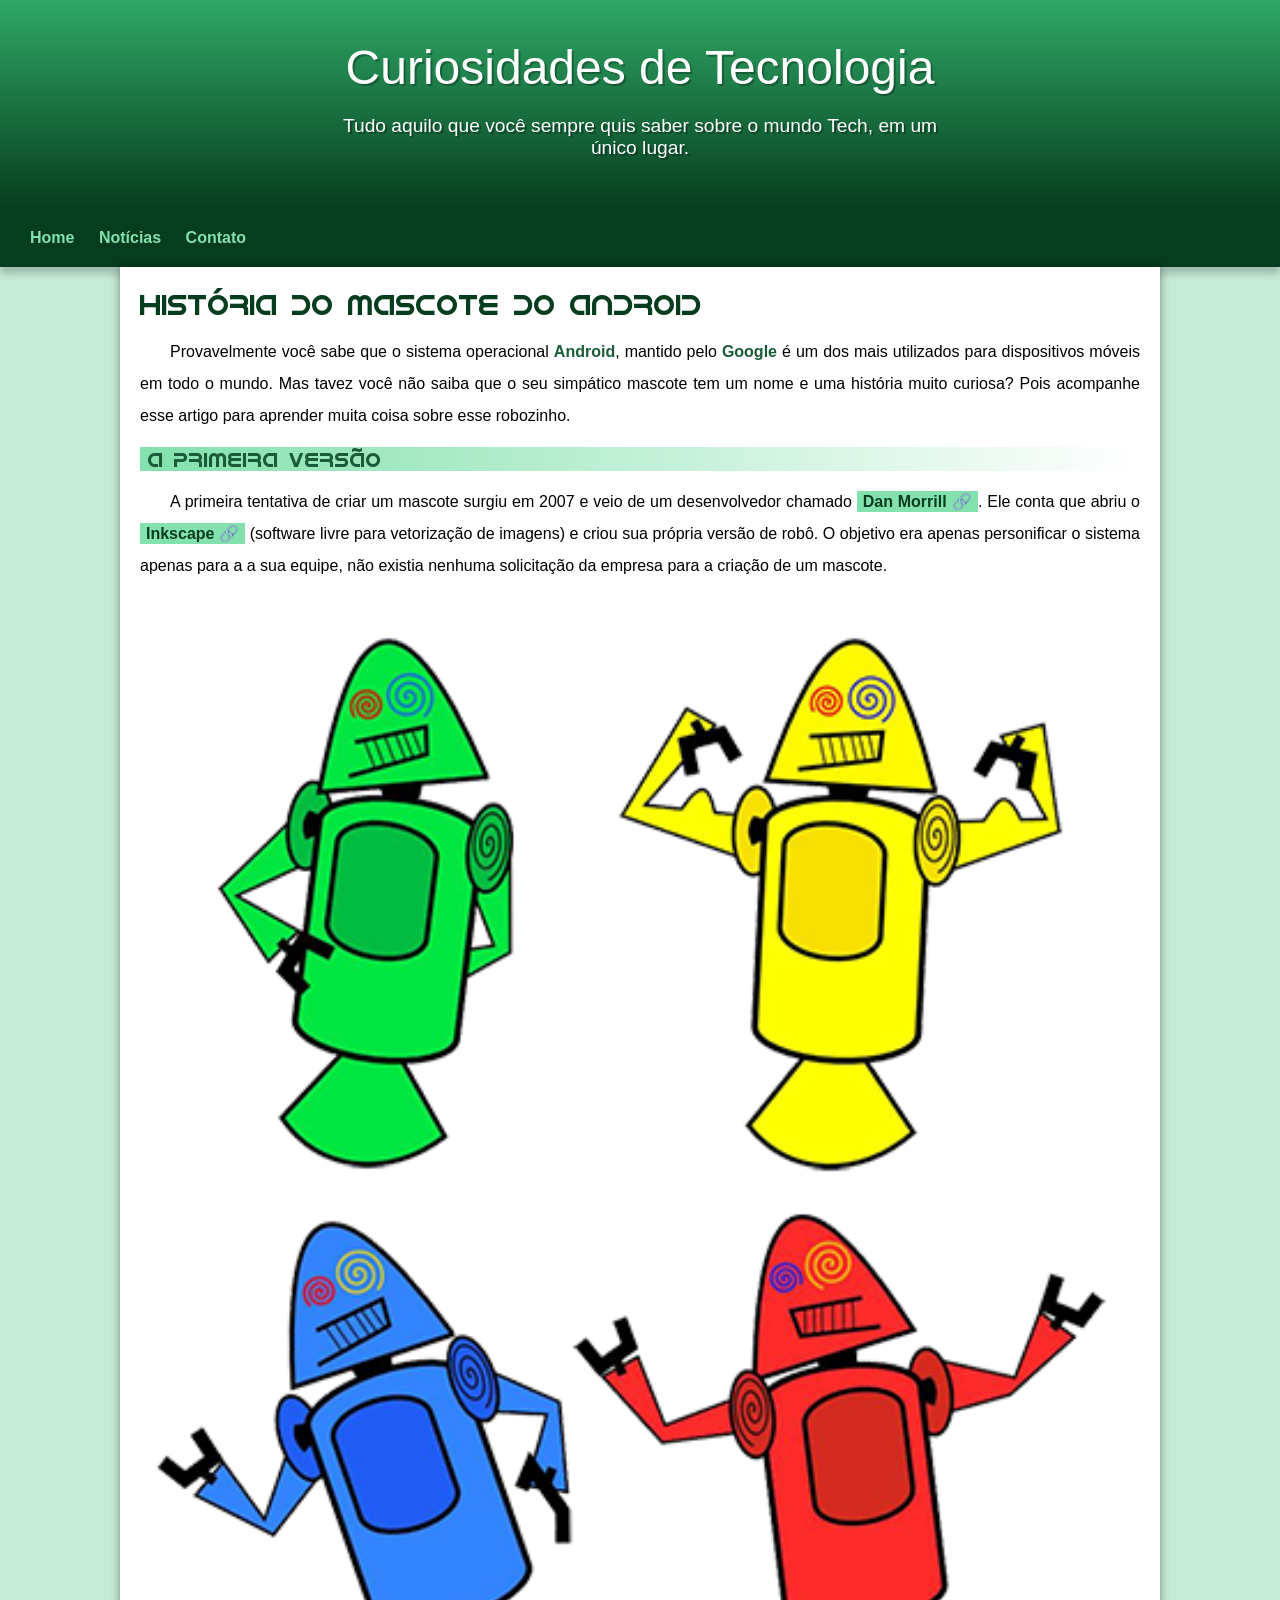
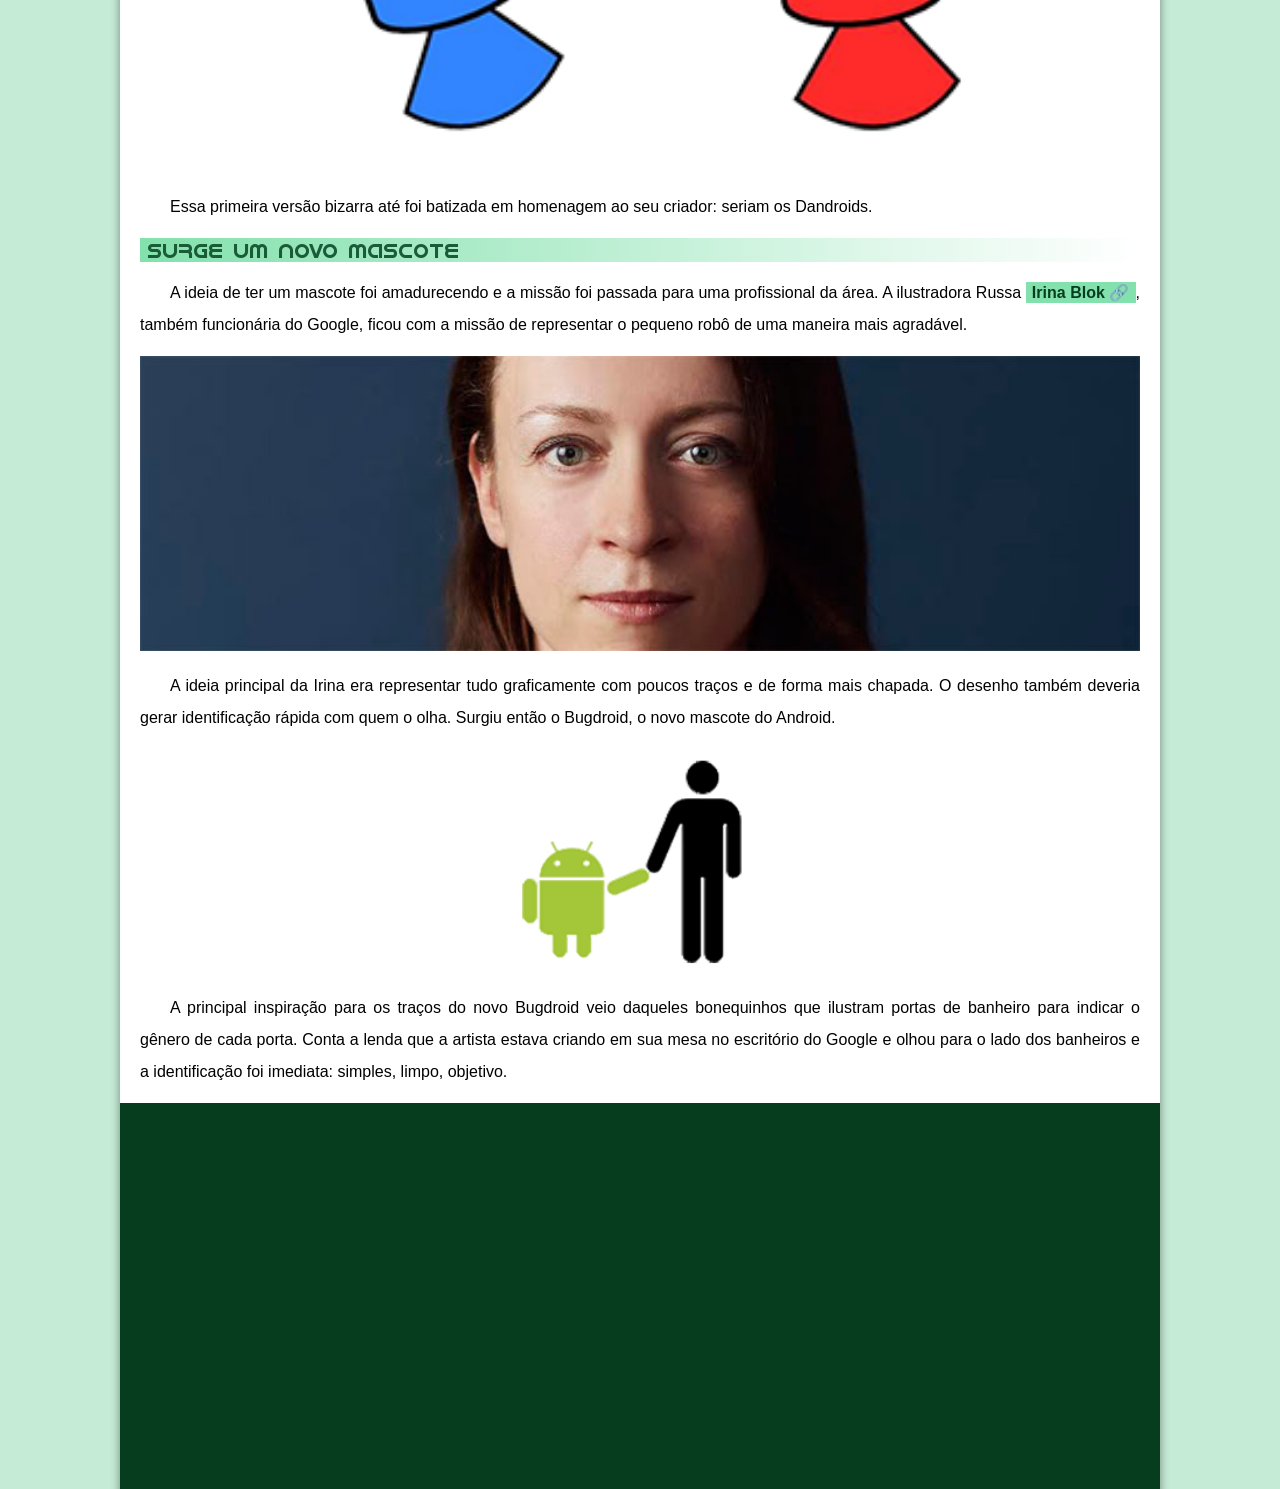
<file: index.html>
<!DOCTYPE html>
<html lang="pt-br">
<head>
    <meta charset="UTF-8">
    <meta name="viewport" content="width=device-width, initial-scale=1.0">
    <title>Como surgiu o mascote do Android</title>
    <link rel="shortcut icon" href="imagens/favicon.ico" type="image/x-icon">
    <link rel="stylesheet" href="estilo/style.css">
</head>
<body>
    <header>
        <h1>Curiosidades de Tecnologia</h1>
        <p>Tudo aquilo que você sempre quis saber sobre o mundo Tech, em um único lugar.</p>
    </header>
    <nav>
        <a href="#">Home</a>
        <a href="#">Notícias</a>
        <a href="#">Contato</a>
    </nav>
    <main>
        <article>
            <h1>História do Mascote do Android</h1>

            <p>Provavelmente você sabe que o sistema operacional <strong>Android</strong>, mantido pelo <strong>Google</strong> é um dos mais utilizados para dispositivos móveis em todo o mundo. Mas tavez você não saiba que o seu simpático mascote tem um nome e uma história muito curiosa? Pois acompanhe esse artigo para aprender muita coisa sobre esse robozinho.</p>
    
            <h2>A primeira versão</h2>
    
            <p>A primeira tentativa de criar um mascote surgiu em 2007 e veio de um desenvolvedor chamado <a href="https://androidcommunity.com/dan-morrill-shows-us-the-android-mascot-that-almost-was-20130103/" target="_blank" class="externo">Dan Morrill</a>. Ele conta que abriu o <a href="https://inkscape.org/pt-br/" target="_blank" class="externo">Inkscape</a> (software livre para vetorização de imagens) e criou sua própria versão de robô. O objetivo era apenas personificar o sistema apenas para a a sua equipe, não existia nenhuma solicitação da empresa para a criação de um mascote.</p>
    
            <picture>
                <source media="(max-width: 670px)" srcset="imagens/dan-droids-pq.png">
                <img src="imagens/dan-droids.png" alt="primeiro mascote do android">
            </picture>
    
            <p>Essa primeira versão bizarra até foi batizada em homenagem ao seu criador: seriam os Dandroids.</p>
    
            <h2>Surge um novo mascote</h2>
    
            <p>A ideia de ter um mascote foi amadurecendo e a missão foi passada para uma profissional da área. A ilustradora Russa <a href="https://www.irinablok.com/" target="_blank" class="externo"
                >Irina Blok</a>, também funcionária do Google, ficou com a missão de representar o pequeno robô de uma maneira mais agradável.</p>

            <picture>
                <source media="(max-width: 670px)" srcset="imagens/irina-blok-pq.jpg">
                <img src="imagens/irina-blok.jpg" alt="Irina blok, criadora do Bugdroid">
            </picture>
    
            <p>A ideia principal da Irina era representar tudo graficamente com poucos traços e de forma mais chapada. O desenho também deveria gerar identificação rápida com quem o olha. Surgiu então o Bugdroid, o novo mascote do Android.</p>
    
            <img src="imagens/bugdroid.png" class="pequena" alt="Bugdroid">
    
            <p>A principal inspiração para os traços do novo Bugdroid veio daqueles bonequinhos que ilustram portas de banheiro para indicar o gênero de cada porta. Conta a lenda que a artista estava criando em sua mesa no escritório do Google e olhou para o lado dos banheiros e a identificação foi imediata: simples, limpo, objetivo.</p>
    
            <div class="video">
                <iframe width="560" height="315" src="https://www.youtube.com/embed/l2UDgpLz20M" title="YouTube video player" frameborder="0" allow="accelerometer; autoplay; clipboard-write; encrypted-media; gyroscope; picture-in-picture; web-share" allowfullscreen></iframe>
            </div>

            <aside>
               <h3>Quer aprender mais? </h3>
        
                <p>Outro assunto curioso em relação ao Android é que cada versão sempre foi nomeada em homenagem a um doce, em ordem alfabética a partir da versão 1.5 até a 9.0.</p>
        
                <ul>
                    <li>1.5 - <abbr title="Bolo de Copo">Cupcake</abbr></li>
                    <li>1.6 - <abbr title="Rosquinha">Donut</abbr></li>
                    <li>3.0 - <abbr title="Bomba">Eclair</abbr></li>
                    <li>2.2 - <abbr title="Iorgute Congelado">Froyo</abbr></li>
                    <li>2.3 - <abbr title="Biscoito de Gengibre">Gingerbread</abbr></li>
                    <li>3.0 - <abbr title="Favo de Mel">Honeycomb</abbr></li>
                    <li>4.0 - <abbr title="Sanduíche de Sorvete">Ice Cream Sandwich</abbr></li>
                    <li>4.1 - <abbr title="Jujuba">Jelly Bean</abbr></li>
                    <li>4.4 - <abbr title="Kitkat">KitKat</abbr></li>
                    <li>5.0 -<abbr title="Pirulito"> Lolipop</abbr></li>
                    <li>6.0 - <abbr title="Marshmallow">Marshmallow</abbr></li>
                    <li>7.0 -<abbr title="Torrone"> Nougat</abbr></li>
                    <li>8.0 -<abbr title="Oreo"> Oreo</abbr></li>
                    <li>9.0 - <abbr title="Torta">Pie</abbr></li>
                </ul>
        
                <p>Infelizmente, o Android Q não existiu, pois o Google resolveu pôr fim a essa divertida prática e começou a usar numerações, o que deu origem ao Android 10.</p>
        
                <p>Acesse aqui o site <a href="https://www.android.com/intl/en_uk/history/#/donut" target="_blank">Android History</a> para conhecer a sequência das versões "adocicadas" e o que cada uma trouxe para o sistema Android.</p>
            </aside> 
                <p>Então é isso! Espero que você tenha gostado do nosso artigo com essa curiosidade sobre o sistema <strong>Android</strong> e seu simpático mascote.</p>
        </article>
    </main>
    <footer>
        <p>Site criado por <a href="https://gustavoguanabara.github.io/">Gustavo Guanabara</a> para o <a href="https://www.youtube.com/cursoemvideo" target="_blank">CursoemVideo</a>.</p>
    </footer>
</body>
</html>
</file>
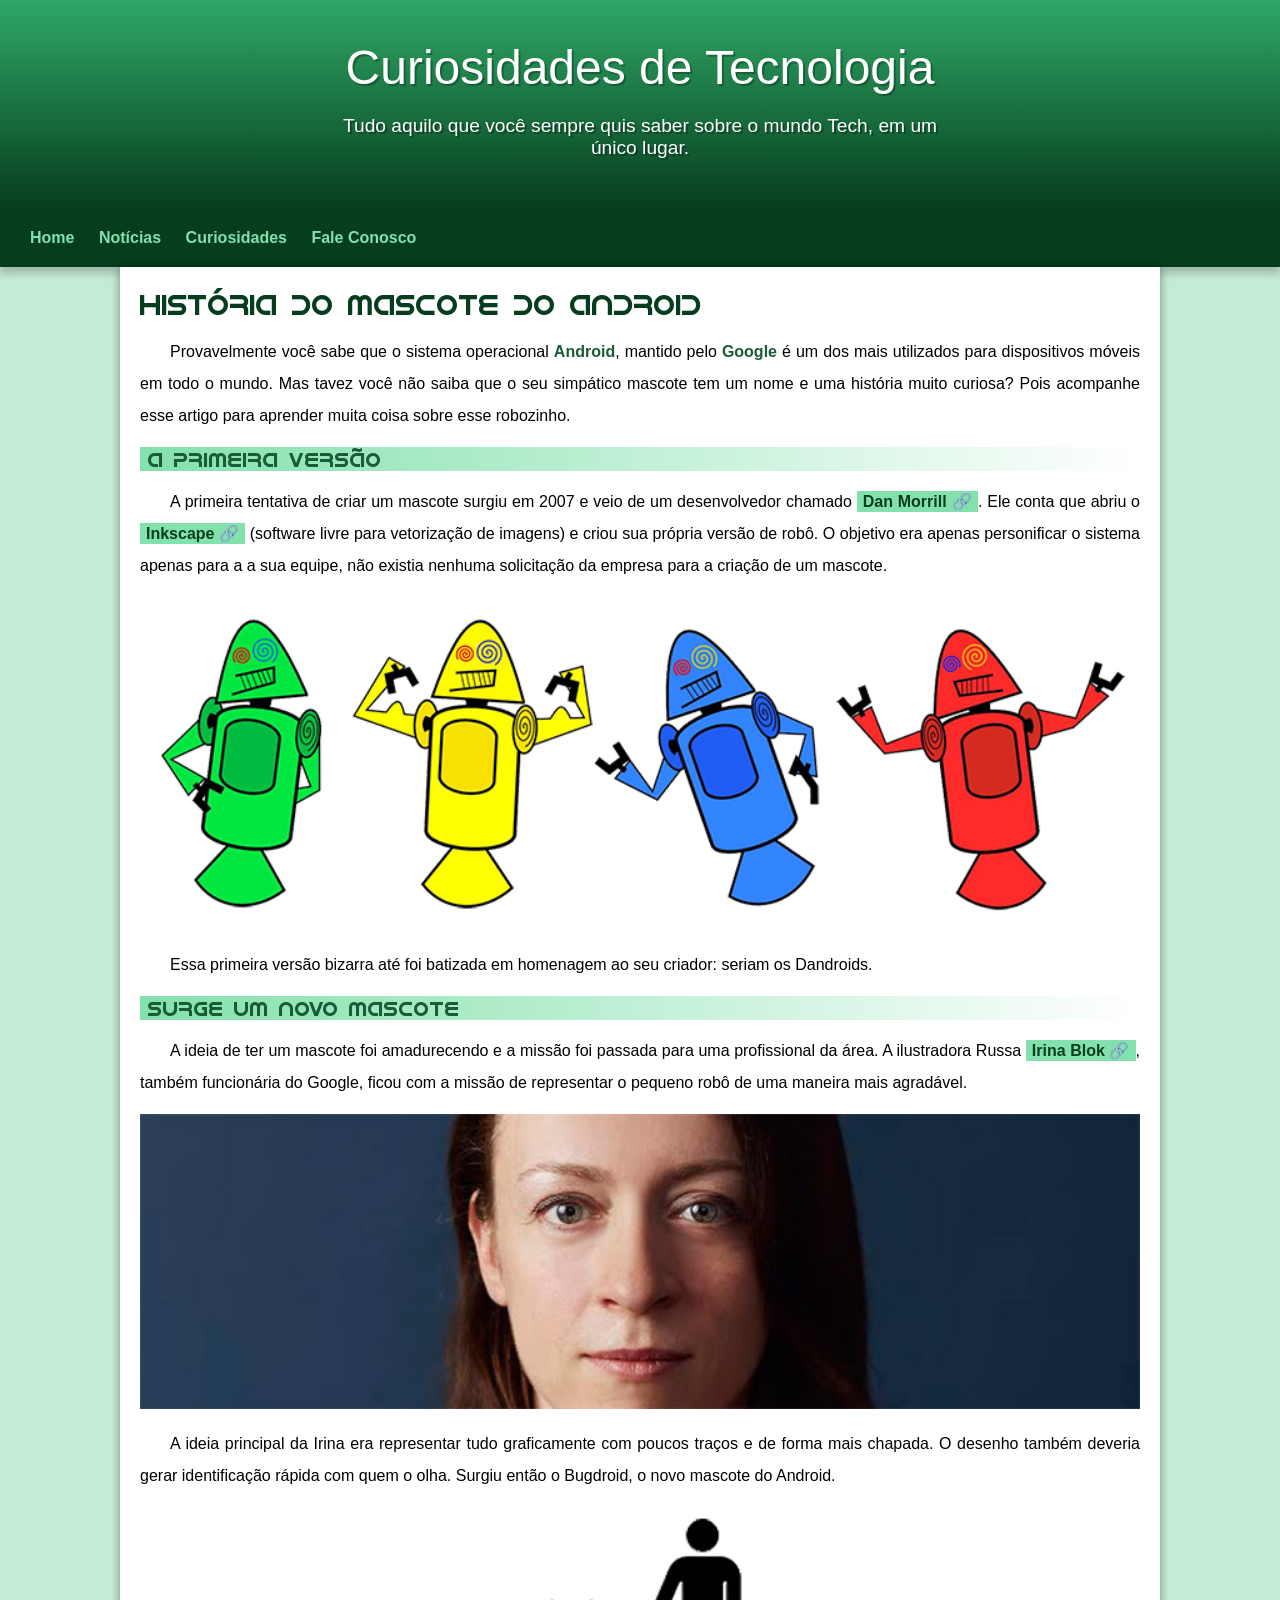
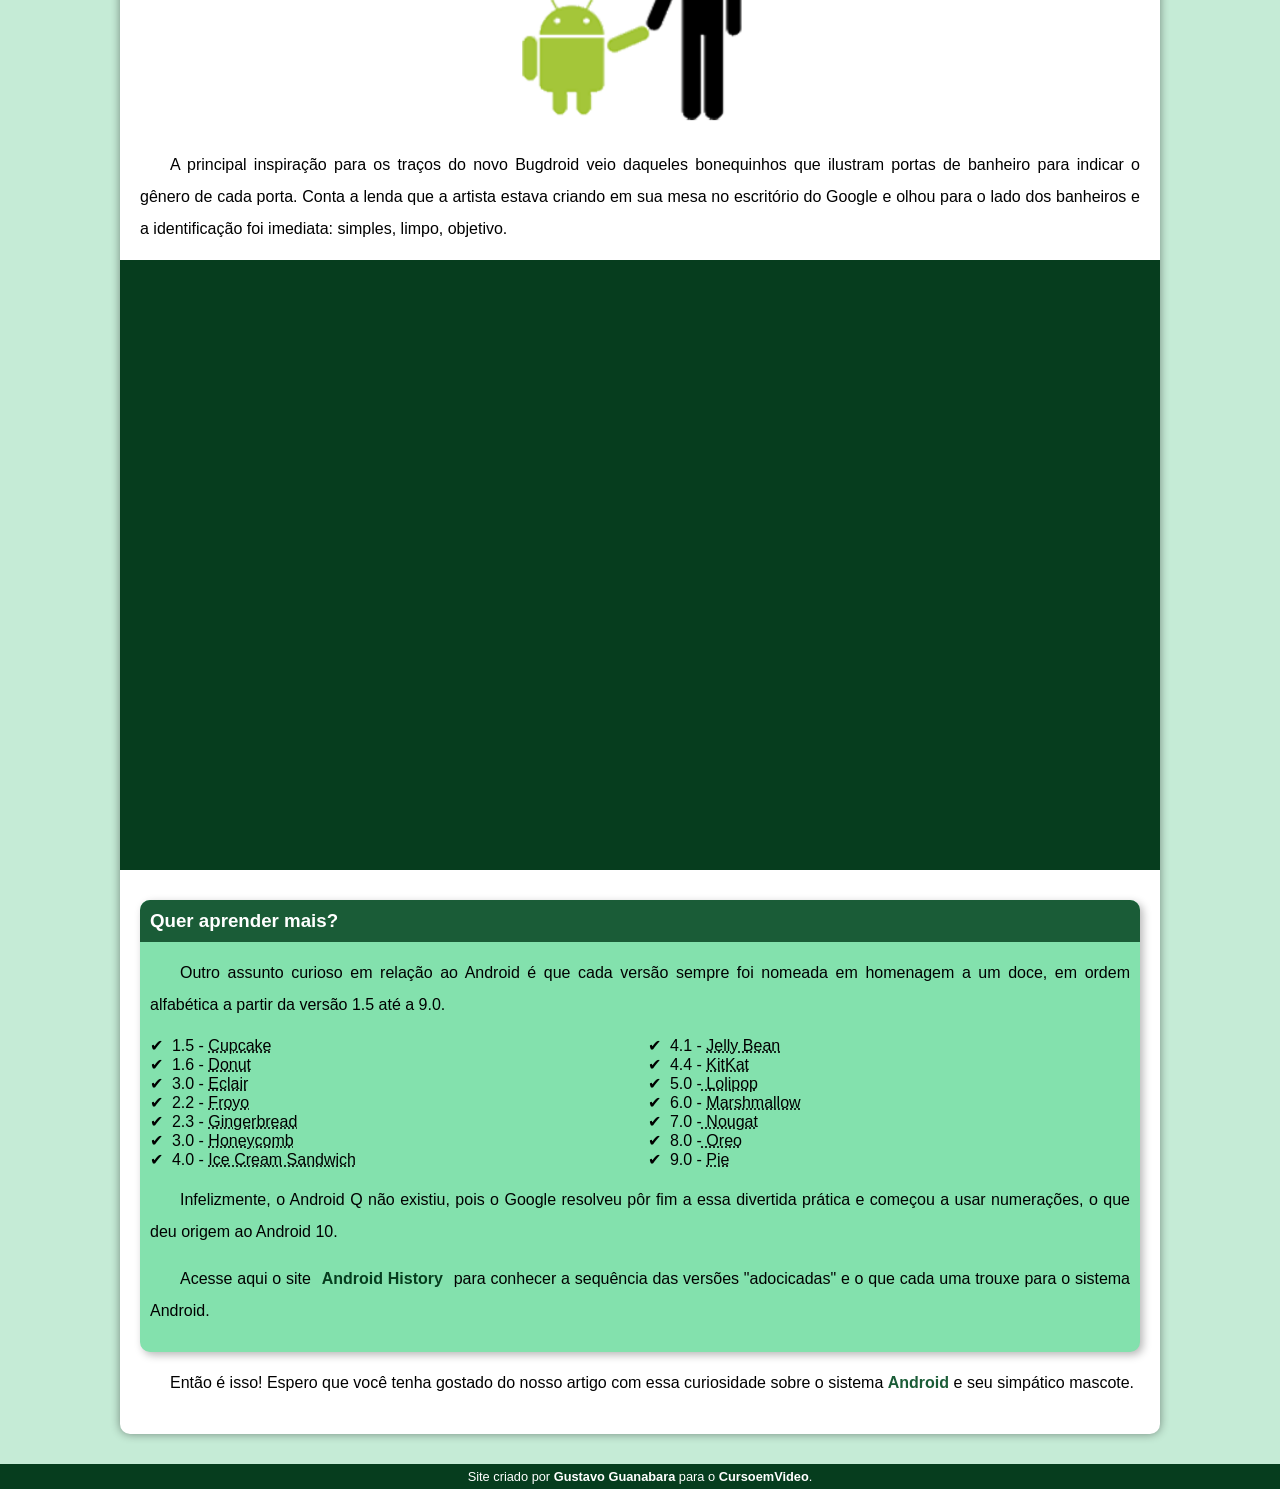
<file: index.html.html>
<!DOCTYPE html>
<html lang="pt-br">
<head>
    <meta charset="UTF-8">
    <meta name="viewport" content="width=device-width, initial-scale=1.0">
    <title>Como surgiu o mascote do Android</title>
    <link rel="shortcut icon" href="imagens/favicon.ico" type="image/x-icon">
    <link rel="stylesheet" href="estilo/style.css">
</head>
<body>
    <header>
        <h1>Curiosidades de Tecnologia</h1>
        <p>Tudo aquilo que você sempre quis saber sobre o mundo Tech, em um único lugar.</p>
    </header>
    <nav>
        <a href="#">Home</a>
        <a href="#">Notícias</a>
        <a href="#">Curiosidades</a>
        <a href="#">Fale Conosco</a>
    </nav>
    <main>
        <article>
            <h1>História do Mascote do Android</h1>

            <p>Provavelmente você sabe que o sistema operacional <strong>Android</strong>, mantido pelo <strong>Google</strong> é um dos mais utilizados para dispositivos móveis em todo o mundo. Mas tavez você não saiba que o seu simpático mascote tem um nome e uma história muito curiosa? Pois acompanhe esse artigo para aprender muita coisa sobre esse robozinho.</p>
    
            <h2>A primeira versão</h2>
    
            <p>A primeira tentativa de criar um mascote surgiu em 2007 e veio de um desenvolvedor chamado <a href="https://androidcommunity.com/dan-morrill-shows-us-the-android-mascot-that-almost-was-20130103/" target="_blank" class="externo">Dan Morrill</a>. Ele conta que abriu o <a href="https://inkscape.org/pt-br/" target="_blank" class="externo">Inkscape</a> (software livre para vetorização de imagens) e criou sua própria versão de robô. O objetivo era apenas personificar o sistema apenas para a a sua equipe, não existia nenhuma solicitação da empresa para a criação de um mascote.</p>
    
            <picture>
                <source media="(max-width: 670px)" srcset="imagens/dan-droids-pq.png">
                <img src="imagens/dan-droids.png" alt="primeiro mascote do android">
            </picture>
    
            <p>Essa primeira versão bizarra até foi batizada em homenagem ao seu criador: seriam os Dandroids.</p>
    
            <h2>Surge um novo mascote</h2>
    
            <p>A ideia de ter um mascote foi amadurecendo e a missão foi passada para uma profissional da área. A ilustradora Russa <a href="https://www.irinablok.com/" target="_blank" class="externo"
                >Irina Blok</a>, também funcionária do Google, ficou com a missão de representar o pequeno robô de uma maneira mais agradável.</p>

            <picture>
                <source media="(max-width: 670px)" srcset="imagens/irina-blok-pq.jpg">
                <img src="imagens/irina-blok.jpg" alt="Irina blok, criadora do Bugdroid">
            </picture>
    
            <p>A ideia principal da Irina era representar tudo graficamente com poucos traços e de forma mais chapada. O desenho também deveria gerar identificação rápida com quem o olha. Surgiu então o Bugdroid, o novo mascote do Android.</p>
    
            <img src="imagens/bugdroid.png" class="pequena" alt="Bugdroid">
    
            <p>A principal inspiração para os traços do novo Bugdroid veio daqueles bonequinhos que ilustram portas de banheiro para indicar o gênero de cada porta. Conta a lenda que a artista estava criando em sua mesa no escritório do Google e olhou para o lado dos banheiros e a identificação foi imediata: simples, limpo, objetivo.</p>
    
            <div class="video">
                <iframe width="560" height="315" src="https://www.youtube.com/embed/l2UDgpLz20M" title="YouTube video player" frameborder="0" allow="accelerometer; autoplay; clipboard-write; encrypted-media; gyroscope; picture-in-picture; web-share" allowfullscreen></iframe>
            </div>

            <aside>
               <h3>Quer aprender mais? </h3>
        
                <p>Outro assunto curioso em relação ao Android é que cada versão sempre foi nomeada em homenagem a um doce, em ordem alfabética a partir da versão 1.5 até a 9.0.</p>
        
                <ul>
                    <li>1.5 - <abbr title="Bolo de Copo">Cupcake</abbr></li>
                    <li>1.6 - <abbr title="Rosquinha">Donut</abbr></li>
                    <li>3.0 - <abbr title="Bomba">Eclair</abbr></li>
                    <li>2.2 - <abbr title="Iorgute Congelado">Froyo</abbr></li>
                    <li>2.3 - <abbr title="Biscoito de Gengibre">Gingerbread</abbr></li>
                    <li>3.0 - <abbr title="Favo de Mel">Honeycomb</abbr></li>
                    <li>4.0 - <abbr title="Sanduíche de Sorvete">Ice Cream Sandwich</abbr></li>
                    <li>4.1 - <abbr title="Jujuba">Jelly Bean</abbr></li>
                    <li>4.4 - <abbr title="Kitkat">KitKat</abbr></li>
                    <li>5.0 -<abbr title="Pirulito"> Lolipop</abbr></li>
                    <li>6.0 - <abbr title="Marshmallow">Marshmallow</abbr></li>
                    <li>7.0 -<abbr title="Torrone"> Nougat</abbr></li>
                    <li>8.0 -<abbr title="Oreo"> Oreo</abbr></li>
                    <li>9.0 - <abbr title="Torta">Pie</abbr></li>
                </ul>
        
                <p>Infelizmente, o Android Q não existiu, pois o Google resolveu pôr fim a essa divertida prática e começou a usar numerações, o que deu origem ao Android 10.</p>
        
                <p>Acesse aqui o site <a href="https://www.android.com/intl/en_uk/history/#/donut" target="_blank">Android History</a> para conhecer a sequência das versões "adocicadas" e o que cada uma trouxe para o sistema Android.</p>
            </aside> 
                <p>Então é isso! Espero que você tenha gostado do nosso artigo com essa curiosidade sobre o sistema <strong>Android</strong> e seu simpático mascote.</p>
        </article>
    </main>
    <footer>
        <p>Site criado por <a href="https://gustavoguanabara.github.io/">Gustavo Guanabara</a> para o <a href="https://www.youtube.com/cursoemvideo" target="_blank">CursoemVideo</a>.</p>
    </footer>
</body>
</html>
</file>
<file: estilo/style.css>
@charset "UTF-8";

body {
    background-color: #c5ebd6;
}

@import url('https://fonts.googleapis.com/css2?family=Bebas+Neue&display=swap');

@font-face {
    font-family: 'Android';
    src: url('../fontes/idroid.otf') format('opentype');
    font-weight: normal;
}

:root { /* palheta de cores*/
    --cor0: #c5ebd6;
    --cor1: #83e1ad;
    --cor2: #3ddc84;
    --cor3: #2fa866;
    --cor4: #1a5c37;
    --cor5: #063d1e;

    --fonte-padrao: Arial, Verdana, Helvetica, sans-serif;
    --fonte-destaque: 'Bebas Neue', cursive;
    --fonte-android: 'Android', cursive;
}

* {
   margin: 0px;
   padding: 0px;
}

body {
    background-color: var(--cor0);
    font-family: var(--fonte-padrao);
}

a.externo::after {
    content: '\00A0\1F517';
}



header {
    background-image: linear-gradient(to bottom, var(--cor3), var(--cor5));
    min-width: 150px;
    text-align: center;
    padding-top: 40px;
}

header > h1 {
    color: white;
    font-family: var(--fonte-padrao);
    font-size: 3em;
    font-weight: normal;
    margin-bottom: 20px;
    text-shadow: 2px 2px 0px rgba(0, 0, 0, 0.267);
}

header > p {
    font-family: var(--fonte-padrao);
    font-size: 1.2em;
    color: white;
    max-width: 600px;
    padding-right: 10px;
    padding-left: 10px;
    margin: auto;
    padding-bottom: 50px;
    text-shadow: 2px 2px 0px rgba(0, 0, 0, 0.315);
}

nav {
    background-color: var(--cor5);
    padding: 20px;
    box-shadow: 0px 7px 7px rgba(0, 0, 0, 0.192);
}

nav > a {
    color: var(--cor1);
    padding: 10px;
    border-radius: 5px;
    text-decoration: none;
    font-weight: bold;
    transition-duration: .5s;
}

nav > a:hover {
     background-color: var(--cor3);
     color: var(--cor5);
}

main {

    min-width: 300px;
    max-width: 1000px;
    margin: auto;
    margin-bottom: 30px;
    padding: 20px;
    background-color: white;
    box-shadow: 0px 0px 10px rgba(0, 0, 0, 0.418);
    border-bottom-left-radius: 10px;
    border-bottom-right-radius: 10px;
}

main h1 {
    color: var(--cor5);
    font-family: var(--fonte-android);
    font-weight: normal;
    font-size: 1.8em;
}

main h2 {
    font-family: var(--fonte-android);
    color: var(--cor4);
    font-size: 1.3em;
    font-weight: normal;
    background-image: linear-gradient(to right, var(--cor1), transparent);
    text-indent: 8px;
}

main p {
    margin: 15px 0px;
    text-align: justify;
    text-indent: 30px;
    font-size: 1em;
    line-height: 2em;
}

main strong {
    color: var(--cor4);
    font-weight: bolder;
    
}

main a {
    text-decoration: none;
    font-weight: bold;
    color: var(--cor5);
    background-color: var(--cor1);
    padding: 2px 6px;
}

main a:hover {
    text-decoration: underline;
    color: var(--cor4);
}

main img {
    width: 100%;
}

main img.pequena {
    max-width: 350px;
    display: block;
    margin: auto;
}

div.video {
    background-color: var(--cor5);
    margin: 0px -20px 30px -20px;
    padding: 20px;
    padding-bottom: 59%;
    position: relative;
}

div.video > iframe {
    position: absolute;
    top: 5%;
    left: 5%;
    width: 90%;
    height: 90%;
}

aside {
    background-color: var(--cor1);
    padding: 10px;
    border-radius: 10px;
    box-shadow: 3px 3px 8px rgba(0, 0, 0, 0.281);
}

aside h3 {
    background-color: var(--cor4);
    color:white;
    padding: 10px;
    margin: -10px -10px 0px -10px;
    border-radius: 10px 10px 0px 0px;
}

aside > ul {
    list-style-type: '\2714\00A0\00A0';/*Nã0 e compativel com todos os navegadores.*/
    list-style-position: inside;
    columns: 2;
}

footer {
    background-color: var(--cor5);
    color: white;
    text-align: center;
    font-size: 0.8em;
    padding: 5px;
}

footer a {
    color:white;
    font-weight: bolder;
    text-decoration: none;
}

footer a:hover {
    text-decoration: underline;
    color: var(--cor1);
}
</file>
